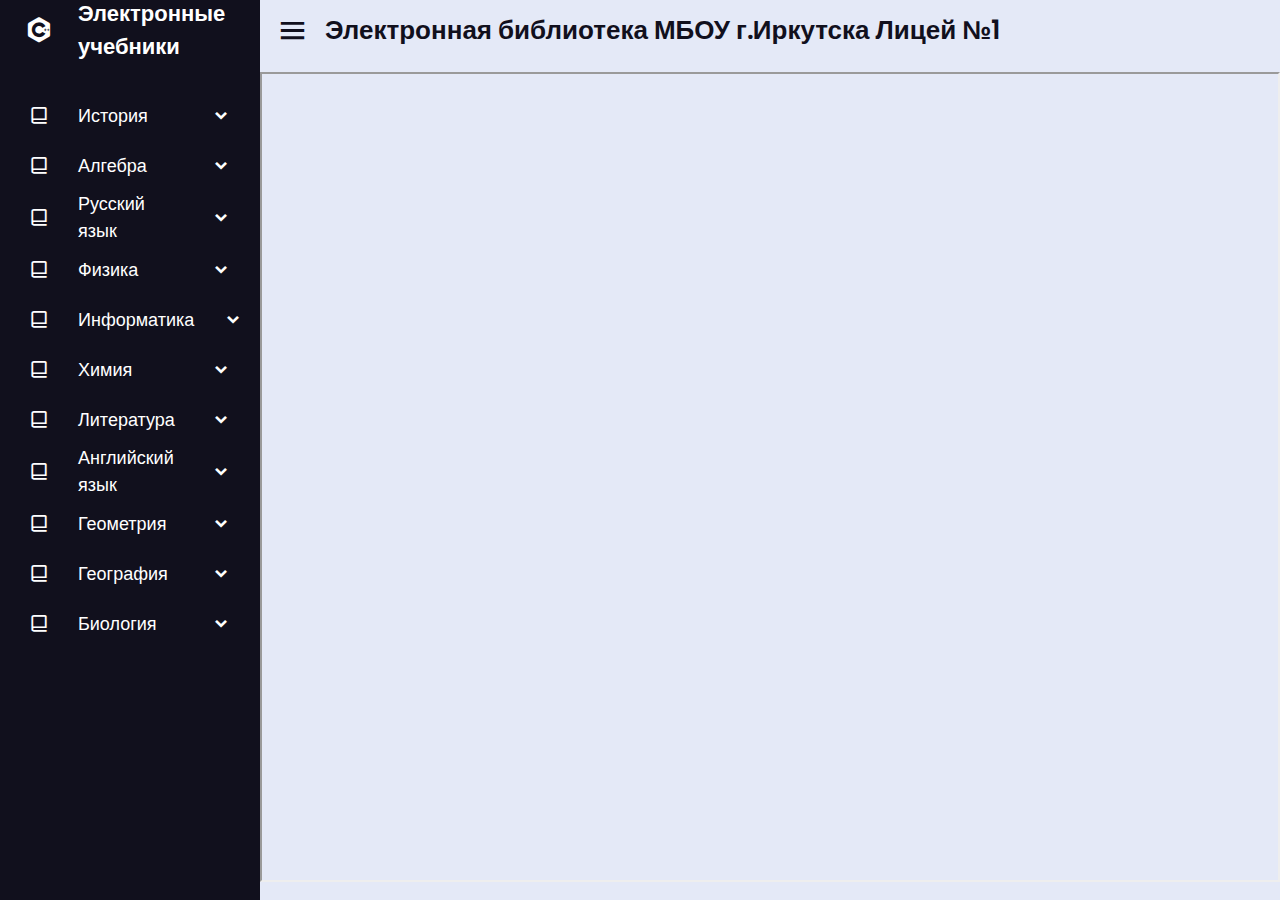
<file: index.html>
<!DOCTYPE html>
<html lang="ru" dir="ltr">
<head>
  <meta charset="UTF-8">
  <meta name="viewport" content="width=device-width, initial-scale=1.0 minimum-scale=1.3">
  <link rel="stylesheet" media="screen and (min-width: 768px)" href="fon.css">
  <link rel="stylesheet" media="screen and (max-width: 768px)" href="fon1.css">
  <link href='https://unpkg.com/boxicons@2.0.7/css/boxicons.min.css' rel='stylesheet'>
  <script src="https://cdnjs.cloudflare.com/ajax/libs/jquery/3.6.0/jquery.js"></script>
  <script src="ddd.js"></script>

  <meta name="viewport" content="width=device-width, initial-scale=1.0">
</head>

<body>
  <div class="wrapper">
    <div class="sidebar" >
      <div class="logo-details" >
        <i class='bx bxl-c-plus-plus' id="mainI"></i>
        <span class="logo_name" id="mainSpan">Электронные учебники</span>
      </div>
      <ul class="nav-links">
        <li>
          <div class="icon-link">
            <a href="#">
              <i class='bx bx-book-alt'></i>
              <span class="link_name">История</span>
            </a>
            <i class='bx bxs-chevron-down arrow'></i>
          </div>
          <ul class="sub-menu">
            <li><a class="link_name" href="#">История</a></li>
            <li><a href="#" id="history7">7 класс</a></li>
            <li><a href="#" id="history8">8 класс</a></li>
            <li><a href="#" id="history9">9 класс</a></li>
          </ul>
        </li>
        <li>
          <div class="icon-link">
            <a href="#">
              <i class='bx bx-book-alt'></i>
              <span class="link_name">Алгебра</span>
            </a>
            <i class='bx bxs-chevron-down arrow'></i>
          </div>
          <ul class="sub-menu">
            <li><a class="link_name" href="#">Алгебра</a></li>
            <li><a href="#" id="algebra7">7 класс</a></li>
            <li><a href="#" id="algebra8">8 класс</a></li>
            <li><a href="#" id="algebra9">9 класс</a></li>
          </ul>
        </li>
        <li>
          <div class="icon-link">
            <a href="#">
              <i class='bx bx-book-alt'></i>
              <span class="link_name">Русский язык</span>
            </a>
            <i class='bx bxs-chevron-down arrow'></i>
          </div>
          <ul class="sub-menu">
            <li><a class="link_name" href="#">Русский язык</a></li>
            <li><a href="#" id="russian7">7 класс</a></li>
            <li><a href="#" id="russian8">8 класс</a></li>
            <li><a href="#" id="russian9">9 класс</a></li>
          </ul>
        </li>
        <li>
          <div class="icon-link">
            <a href="#">
              <i class='bx bx-book-alt'></i>
              <span class="link_name">Физика</span>
            </a>
            <i class='bx bxs-chevron-down arrow'></i>
          </div>
          <ul class="sub-menu">
            <li><a class="link_name" href="#">Физика</a></li>
            <li><a href="#" id="fizika7">7 класс</a></li>
            <li><a href="#" id="fizika8">8 класс</a></li>
            <li><a href="#" id="fizika9">9 класс</a></li>
          </ul>
        </li>
        <li>
          <div class="icon-link">
            <a href="#">
              <i class='bx bx-book-alt'></i>
              <span class="link_name">Информатика</span>
            </a>
            <i class='bx bxs-chevron-down arrow'></i>
          </div>
          <ul class="sub-menu">
            <li><a class="link_name" href="#">Информатика</a></li>
            <li><a href="#" id="informatics7">7 класс</a></li>
            <li><a href="#" id="informatics8">8 класс</a></li>
            <li><a href="#" id="informatics9">9 класс</a></li>
          </ul>
        </li>
        <li>
          <div class="icon-link">
            <a href="#">
              <i class='bx bx-book-alt'></i>
              <span class="link_name">Химия</span>
            </a>
            <i class='bx bxs-chevron-down arrow'></i>
          </div>
          <ul class="sub-menu">
            <li><a class="link_name" href="#">Химия</a></li>
            <li><a href="#" id="himia8">8 класс</a></li>
            <li><a href="#" id="himia9">9 класс</a></li>
          </ul>
        </li>
        <li>
          <div class="icon-link">
            <a href="#">
              <i class='bx bx-book-alt'></i>
              <span class="link_name">Литература</span>
            </a>
            <i class='bx bxs-chevron-down arrow'></i>
          </div>
          <ul class="sub-menu">
            <li><a class="link_name" href="#">Литература</a></li>
            <li><a href="#" id="literatyre7.1">7 класс(1 часть)</a></li>
            <li><a href="#" id="literatyre7.2">7 класс(2 часть)</a></li>
            <li><a href="#" id="literatyre8.1">8 класс(1 часть)</a></li>
            <li><a href="#" id="literatyre8.2">8 класс(2 часть)</a></li>
            <li><a href="#" id="literatyre9.1">9 класс(1 часть)</a></li>
            <li><a href="#" id="literatyre9.2">9 класс(2 часть)</a></li>
          </ul>
        </li>
        <li>
          <div class="icon-link">
            <a href="#">
              <i class='bx bx-book-alt'></i>
              <span class="link_name">Английский язык</span>
            </a>
            <i class='bx bxs-chevron-down arrow'></i>
          </div>
          <ul class="sub-menu">
            <li><a class="link_name" href="#">Английский язык</a></li>
            <li><a href="#" id="english7">7 класс</a></li>
            <li><a href="#" id="english8">8 класс</a></li>
            <li><a href="#" id="english9">9 класс</a></li>
          </ul>
        </li>
        <li>
          <div class="icon-link">
            <a href="#">
              <i class='bx bx-book-alt'></i>
              <span class="link_name">Геометрия</span>
            </a>
            <i class='bx bxs-chevron-down arrow'></i>
          </div>
          <ul class="sub-menu">
            <li><a class="link_name" href="#">Геометрия</a></li>
            <li><a href="#" id="geometry7">7 класс</a></li>
            <li><a href="#" id="geometry8">8 класс</a></li>
            <li><a href="#" id="geometry9">9 класс</a></li>
          </ul>
        </li>
        <li>
          <div class="icon-link">
            <a href="#">
              <i class='bx bx-book-alt'></i>
              <span class="link_name">География</span>
            </a>
            <i class='bx bxs-chevron-down arrow'></i>
          </div>
          <ul class="sub-menu">
            <li><a class="link_name" href="#">География</a></li>
            <li><a href="#" id="geografia7">7 класс</a></li>
            <li><a href="#" id="geografia8">8 класс</a></li>
            <li><a href="#" id="geografia9">9 класс</a></li>
          </ul>
        </li>
        <li>
          <div class="icon-link">
            <a href="#">
              <i class='bx bx-book-alt'></i>
              <span class="link_name">Биология</span>
            </a>
            <i class='bx bxs-chevron-down arrow'></i>
          </div>
          <ul class="sub-menu">
            <li><a class="link_name" href="#">Биология</a></li>
            <li><a href="#" id="biologi7">7 класс</a></li>
            <li><a href="#" id="biologi8">8 класс</a></li>
            <li><a href="#" id="biologi9">9 класс</a></li>
          </ul>
        </li>
      </ul>
    </div>
    <section class="home-section">
      <div class="home-content">
        <i class='bx bx-menu'></i>
        <span class="text">Электронная библиотека МБОУ г.Иркутска Лицей №1</span> <br />
      </div>
      <h1 id="section"></h1>
      <iframe id="iframe" class="wer"></iframe>
    </section>
  </div>

  <script>
    let arrow = document.querySelectorAll(".arrow");
    for (var i = 0; i < arrow.length; i++) {
      arrow[i].addEventListener("click", (e) => {
        let arrowParent = e.target.parentElement.parentElement;
        arrowParent.classList.toggle("showMenu");
      });
    }
    let sidebar = document.querySelector(".sidebar");
    let sidebarBtn = document.querySelector(".bx-menu");
    console.log(sidebarBtn);

    $(function () {
      resizeScreen();
      $(window).resize(function(){
        resizeScreen();
      });
      $('.bx-menu').click(function(){
        if(document.body.clientWidth > 400){
          $('.sidebar').toggleClass('close');
        }else{
          $('.sidebar').toggleClass('small-screen');
        }
      });
      
      function resizeScreen() {
        if(document.body.clientWidth < 400){
          $('.sidebar').addClass('close');
        }else{
          $('.sidebar').removeClass('close');
        }
      }
    });
  </script>
</body>

</html>
</file>
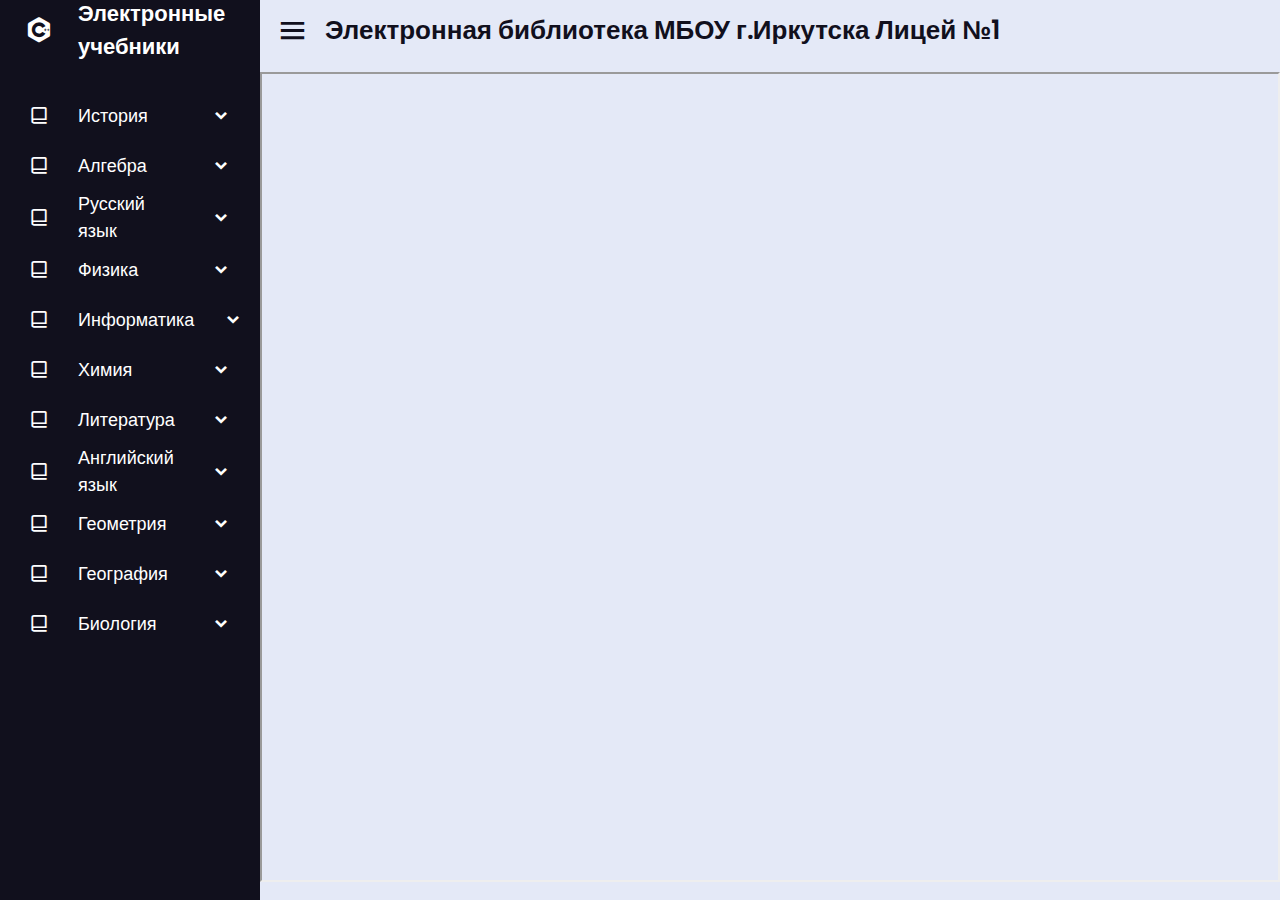
<file: main.html>
<!DOCTYPE html>
<html lang="ru" dir="ltr">
<head>
  <meta charset="UTF-8">
  <meta name="viewport" content="width=device-width, initial-scale=1.0 minimum-scale=1.3">
  <link rel="stylesheet" media="screen and (min-width: 768px)" href="fon.css">
  <link rel="stylesheet" media="screen and (max-width: 768px)" href="fon1.css">
  <link href='https://unpkg.com/boxicons@2.0.7/css/boxicons.min.css' rel='stylesheet'>
  <script src="https://cdnjs.cloudflare.com/ajax/libs/jquery/3.6.0/jquery.js"></script>
  <script src="ddd.js"></script>

  <meta name="viewport" content="width=device-width, initial-scale=1.0">
</head>

<body>
  <div class="wrapper">
    <div class="sidebar" >
      <div class="logo-details" >
        <i class='bx bxl-c-plus-plus' id="mainI"></i>
        <span class="logo_name" id="mainSpan">Электронные учебники</span>
      </div>
      <ul class="nav-links">
        <li>
          <div class="icon-link">
            <a href="#">
              <i class='bx bx-book-alt'></i>
              <span class="link_name">История</span>
            </a>
            <i class='bx bxs-chevron-down arrow'></i>
          </div>
          <ul class="sub-menu">
            <li><a class="link_name" href="#">История</a></li>
            <li><a href="#" id="history7">7 класс</a></li>
            <li><a href="#" id="history8">8 класс</a></li>
            <li><a href="#" id="history9">9 класс</a></li>
          </ul>
        </li>
        <li>
          <div class="icon-link">
            <a href="#">
              <i class='bx bx-book-alt'></i>
              <span class="link_name">Алгебра</span>
            </a>
            <i class='bx bxs-chevron-down arrow'></i>
          </div>
          <ul class="sub-menu">
            <li><a class="link_name" href="#">Алгебра</a></li>
            <li><a href="#" id="algebra7">7 класс</a></li>
            <li><a href="#" id="algebra8">8 класс</a></li>
            <li><a href="#" id="algebra9">9 класс</a></li>
          </ul>
        </li>
        <li>
          <div class="icon-link">
            <a href="#">
              <i class='bx bx-book-alt'></i>
              <span class="link_name">Русский язык</span>
            </a>
            <i class='bx bxs-chevron-down arrow'></i>
          </div>
          <ul class="sub-menu">
            <li><a class="link_name" href="#">Русский язык</a></li>
            <li><a href="#" id="russian7">7 класс</a></li>
            <li><a href="#" id="russian8">8 класс</a></li>
            <li><a href="#" id="russian9">9 класс</a></li>
          </ul>
        </li>
        <li>
          <div class="icon-link">
            <a href="#">
              <i class='bx bx-book-alt'></i>
              <span class="link_name">Физика</span>
            </a>
            <i class='bx bxs-chevron-down arrow'></i>
          </div>
          <ul class="sub-menu">
            <li><a class="link_name" href="#">Физика</a></li>
            <li><a href="#" id="fizika7">7 класс</a></li>
            <li><a href="#" id="fizika8">8 класс</a></li>
            <li><a href="#" id="fizika9">9 класс</a></li>
          </ul>
        </li>
        <li>
          <div class="icon-link">
            <a href="#">
              <i class='bx bx-book-alt'></i>
              <span class="link_name">Информатика</span>
            </a>
            <i class='bx bxs-chevron-down arrow'></i>
          </div>
          <ul class="sub-menu">
            <li><a class="link_name" href="#">Информатика</a></li>
            <li><a href="#" id="informatics7">7 класс</a></li>
            <li><a href="#" id="informatics8">8 класс</a></li>
            <li><a href="#" id="informatics9">9 класс</a></li>
          </ul>
        </li>
        <li>
          <div class="icon-link">
            <a href="#">
              <i class='bx bx-book-alt'></i>
              <span class="link_name">Химия</span>
            </a>
            <i class='bx bxs-chevron-down arrow'></i>
          </div>
          <ul class="sub-menu">
            <li><a class="link_name" href="#">Химия</a></li>
            <li><a href="#" id="himia8">8 класс</a></li>
            <li><a href="#" id="himia9">9 класс</a></li>
          </ul>
        </li>
        <li>
          <div class="icon-link">
            <a href="#">
              <i class='bx bx-book-alt'></i>
              <span class="link_name">Литература</span>
            </a>
            <i class='bx bxs-chevron-down arrow'></i>
          </div>
          <ul class="sub-menu">
            <li><a class="link_name" href="#">Литература</a></li>
            <li><a href="#" id="literatyre7.1">7 класс(1 часть)</a></li>
            <li><a href="#" id="literatyre7.2">7 класс(2 часть)</a></li>
            <li><a href="#" id="literatyre8.1">8 класс(1 часть)</a></li>
            <li><a href="#" id="literatyre8.2">8 класс(2 часть)</a></li>
            <li><a href="#" id="literatyre9.1">9 класс(1 часть)</a></li>
            <li><a href="#" id="literatyre9.2">9 класс(2 часть)</a></li>
          </ul>
        </li>
        <li>
          <div class="icon-link">
            <a href="#">
              <i class='bx bx-book-alt'></i>
              <span class="link_name">Английский язык</span>
            </a>
            <i class='bx bxs-chevron-down arrow'></i>
          </div>
          <ul class="sub-menu">
            <li><a class="link_name" href="#">Английский язык</a></li>
            <li><a href="#" id="english7">7 класс</a></li>
            <li><a href="#" id="english8">8 класс</a></li>
            <li><a href="#" id="english9">9 класс</a></li>
          </ul>
        </li>
        <li>
          <div class="icon-link">
            <a href="#">
              <i class='bx bx-book-alt'></i>
              <span class="link_name">Геометрия</span>
            </a>
            <i class='bx bxs-chevron-down arrow'></i>
          </div>
          <ul class="sub-menu">
            <li><a class="link_name" href="#">Геометрия</a></li>
            <li><a href="#" id="geometry7">7 класс</a></li>
            <li><a href="#" id="geometry8">8 класс</a></li>
            <li><a href="#" id="geometry9">9 класс</a></li>
          </ul>
        </li>
        <li>
          <div class="icon-link">
            <a href="#">
              <i class='bx bx-book-alt'></i>
              <span class="link_name">География</span>
            </a>
            <i class='bx bxs-chevron-down arrow'></i>
          </div>
          <ul class="sub-menu">
            <li><a class="link_name" href="#">География</a></li>
            <li><a href="#" id="geografia7">7 класс</a></li>
            <li><a href="#" id="geografia8">8 класс</a></li>
            <li><a href="#" id="geografia9">9 класс</a></li>
          </ul>
        </li>
        <li>
          <div class="icon-link">
            <a href="#">
              <i class='bx bx-book-alt'></i>
              <span class="link_name">Биология</span>
            </a>
            <i class='bx bxs-chevron-down arrow'></i>
          </div>
          <ul class="sub-menu">
            <li><a class="link_name" href="#">Биология</a></li>
            <li><a href="#" id="biologi7">7 класс</a></li>
            <li><a href="#" id="biologi8">8 класс</a></li>
            <li><a href="#" id="biologi9">9 класс</a></li>
          </ul>
        </li>
      </ul>
    </div>
    <section class="home-section">
      <div class="home-content">
        <i class='bx bx-menu'></i>
        <span class="text">Электронная библиотека МБОУ г.Иркутска Лицей №1</span> <br />
      </div>
      <h1 id="section"></h1>
      <iframe id="iframe" class="wer"></iframe>
    </section>
  </div>

  <script>
    let arrow = document.querySelectorAll(".arrow");
    for (var i = 0; i < arrow.length; i++) {
      arrow[i].addEventListener("click", (e) => {
        let arrowParent = e.target.parentElement.parentElement;
        arrowParent.classList.toggle("showMenu");
      });
    }
    let sidebar = document.querySelector(".sidebar");
    let sidebarBtn = document.querySelector(".bx-menu");
    console.log(sidebarBtn);

    $(function () {
      resizeScreen();
      $(window).resize(function(){
        resizeScreen();
      });
      $('.bx-menu').click(function(){
        if(document.body.clientWidth > 400){
          $('.sidebar').toggleClass('close');
        }else{
          $('.sidebar').toggleClass('small-screen');
        }
      });
      
      function resizeScreen() {
        if(document.body.clientWidth < 400){
          $('.sidebar').addClass('close');
        }else{
          $('.sidebar').removeClass('close');
        }
      }
    });
  </script>
</body>

</html>
</file>
<file: fon.css>
/* Google Fonts Import Link */
@import url('https://fonts.googleapis.com/css2?family=Poppins:wght@300;400;500;600;700&display=swap');
*{
  margin: 0;
  padding: 0;
  box-sizing: border-box;
  font-family: 'Poppins', sans-serif;
}
.wrapper{
  display: flex;
  min-height: 100%;
}
.sidebar{
  display: flex;
  flex-direction: column;
  margin-bottom: 0;
  min-height: 100vh;
  width: 260px;
  background: #11101d;
  background-size: cover;
  z-index: 100;
  transition: all 0.5s ease;
}
.sidebar.close{
  width: 78px;
}
.sidebar .logo-details{
  height: 60px;
  width: 100%;
  display: flex;
  align-items: center;
}
.sidebar .logo-details i{
  font-size: 30px;
  color: #fff;
  height: 50px;
  min-width: 78px;
  text-align: center;
  line-height: 50px;
}
.sidebar .logo-details .logo_name{
  font-size: 22px;
  color: #fff;
  font-weight: 600;
  transition: 0.3s ease;
  transition-delay: 0.1s;
}
.sidebar.close .logo-details .logo_name{
  transition-delay: 0s;
  opacity: 0;
  pointer-events: none;
}
.sidebar .nav-links{
  height: 100%;
  padding: 30px 0 100px 0;
  overflow: auto;
}
.sidebar.close .nav-links{
  overflow: visible;
}
.sidebar .nav-links::-webkit-scrollbar{
  display: none;
}
.sidebar .nav-links li{
  position: relative;
  list-style: none;
  transition: all 0.4s ease;
}
.sidebar .nav-links li:hover{
  background: #1d1b31;
}
.sidebar .nav-links li .icon-link{
  display: flex;
  align-items: center;
  justify-content: space-between;
}
.sidebar.close .nav-links li .icon-link{
  display: block
}
.sidebar .nav-links li i{
  height: 50px;
  min-width: 78px;
  text-align: center;
  line-height: 50px;
  color: #fff;
  font-size: 20px;
  cursor: pointer;
  transition: all 0.3s ease;
}
.sidebar .nav-links li.showMenu i.arrow{
  transform: rotate(-180deg);
}
.sidebar.close .nav-links i.arrow{
  display: none;
}
.sidebar .nav-links li a{
  display: flex;
  align-items: center;
  text-decoration: none;
}
.sidebar .nav-links li a .link_name{
  font-size: 18px;
  font-weight: 400;
  color: #fff;
  transition: all 0.4s ease;
}
.sidebar.close .nav-links li a .link_name{
  opacity: 0;
  pointer-events: none;
}
.sidebar .nav-links li .sub-menu{
  padding: 6px 6px 14px 80px;
  margin-top: -10px;
  background: #1d1b31;
  display: none;
}
.sidebar .nav-links li.showMenu .sub-menu{
  display: block;
}
.sidebar .nav-links li .sub-menu a{
  color: #fff;
  font-size: 15px;
  padding: 5px 0;
  white-space: nowrap;
  opacity: 0.6;
  transition: all 0.3s ease;
}
.sidebar .nav-links li .sub-menu a:hover{
  opacity: 1;
}
.sidebar.close .nav-links li .sub-menu{
  position: absolute;
  left: 100%;
  top: -10px;
  margin-top: 0;
  padding: 10px 20px;
  border-radius: 0 6px 6px 0;
  opacity: 0;
  display: block;
  pointer-events: none;
  transition: 0s;
}
.sidebar.close .nav-links li:hover .sub-menu{
  top: 0;
  opacity: 1;
  pointer-events: auto;
  transition: all 0.4s ease;
}
.sidebar .nav-links li .sub-menu .link_name{
  display: none;
}
.sidebar.close .nav-links li .sub-menu .link_name{
  font-size: 18px;
  opacity: 1;
  display: block;
}
.sidebar .nav-links li .sub-menu.blank{
  opacity: 1;
  pointer-events: auto;
  padding: 3px 20px 6px 16px;
  opacity: 0;
  pointer-events: none;
}
.sidebar .nav-links li:hover .sub-menu.blank{
  top: 50%;
  transform: translateY(-50%);
}
.sidebar .profile-details{
  position: fixed;
  bottom: 0;
  width: 260px;
  display: flex;
  align-items: center;
  justify-content: space-between;
  background: #1d1b31;
  padding: 12px 0;
  transition: all 0.5s ease;
}
.sidebar.close .profile-details{
  background: none;
}
.sidebar.close .profile-details{
  width: 78px;
}
.sidebar .profile-details .profile-content{
  display: flex;
  align-items: center;
}
.sidebar .profile-details img{
  height: 52px;
  width: 52px;
  object-fit: cover;
  border-radius: 16px;
  margin: 0 14px 0 12px;
  background: #1d1b31;
  transition: all 0.5s ease;
}
.sidebar.close .profile-details img{
  padding: 10px;
}
.sidebar .profile-details .profile_name,
.sidebar .profile-details .job{
  color: #fff;
  font-size: 18px;
  font-weight: 500;
  white-space: nowrap;
}
.sidebar.close .profile-details i,
.sidebar.close .profile-details .profile_name,
.sidebar.close .profile-details .job{
  display: none;
}
.sidebar .profile-details .job{
  font-size: 12px;
}
.home-section{
  position: relative;
  background: #E4E9F7;
  min-height: 100%;
  left: 0px;
  width: calc(100% - 260px);
  transition: all 0.5s ease;
}
.sidebar.close ~ .home-section{
  left: 0px;
  width: calc(100% - 78px);
}
.home-section .home-content{
  height: 60px;
  display: flex;
  align-items: center;
}
.home-section .home-content .bx-menu,
.home-section .home-content .text{
  color: #11101d;
  font-size: 35px;
}
.home-section .home-content .bx-menu{
  margin: 0 15px;
  cursor: pointer;
}
.home-section .home-content .text{
  font-size: 26px;
  font-weight: 600;
}
@media (max-width: 400px) {

  .sidebar.close.small-screen{
    width: 0;
  }

  .sidebar.close.small-screen ~ .home-section{
    width: 100%;
    left: 0;
    z-index: 100;
  }
}
h1 { 
  color: #ba1212;
  font-family: ‘Droid serif’, serif;
  font-size: 36px;
  font-weight: 4000;
  font-style: italic;
  line-height: 44px;
  margin: 0 0 12px;
  text-align: center;
  background-color: #ffffff
}
.wer{
  width: 100%;
  height: 90%;
}
</file>
<file: fon1.css>
@import url('https://fonts.googleapis.com/css2?family=Poppins:wght@300;400;500;600;700&display=swap');
*{
  margin: 0;
  padding: 0;
  box-sizing: border-box;
  font-family: 'Poppins', sans-serif;
}
.wrapper{
  display: flex;
  min-height: 100%;
}
.sidebar{
  display: flex;
  flex-direction: column;
  margin-bottom: 0;
  min-height: 100vh;
  width: 260px;
  background: #11101d;
  background-size: cover;
  z-index: 100;
  transition: all 0.5s ease;
}
.sidebar.close{
  width: 78px;
}
.sidebar .logo-details{
  height: 60px;
  width: 100%;
  display: flex;
  align-items: center;
}
.sidebar .logo-details i{
  font-size: 30px;
  color: #fff;
  height: 50px;
  min-width: 78px;
  text-align: center;
  line-height: 50px;
}
.sidebar .logo-details .logo_name{
  font-size: 22px;
  color: #fff;
  font-weight: 600;
  transition: 0.3s ease;
  transition-delay: 0.1s;
}
.sidebar.close .logo-details .logo_name{
  transition-delay: 0s;
  opacity: 0;
  pointer-events: none;
}
.sidebar .nav-links{
  height: 100%;
  padding: 30px 0 100px 0;
  overflow: auto;
}
.sidebar.close .nav-links{
  overflow: visible;
}
.sidebar .nav-links::-webkit-scrollbar{
  display: none;
}
.sidebar .nav-links li{
  position: relative;
  list-style: none;
  transition: all 0.4s ease;
}
.sidebar .nav-links li:hover{
  background: #1d1b31;
}
.sidebar .nav-links li .icon-link{
  display: flex;
  align-items: center;
  justify-content: space-between;
}
.sidebar.close .nav-links li .icon-link{
  display: block
}
.sidebar .nav-links li i{
  height: 50px;
  min-width: 78px;
  text-align: center;
  line-height: 50px;
  color: #fff;
  font-size: 20px;
  cursor: pointer;
  transition: all 0.3s ease;
}
.sidebar .nav-links li.showMenu i.arrow{
  transform: rotate(-180deg);
}
.sidebar.close .nav-links i.arrow{
  display: none;
}
.sidebar .nav-links li a{
  display: flex;
  align-items: center;
  text-decoration: none;
}
.sidebar .nav-links li a .link_name{
  font-size: 18px;
  font-weight: 400;
  color: #fff;
  transition: all 0.4s ease;
}
.sidebar.close .nav-links li a .link_name{
  opacity: 0;
  pointer-events: none;
}
.sidebar .nav-links li .sub-menu{
  padding: 6px 6px 14px 80px;
  margin-top: -10px;
  background: #1d1b31;
  display: none;
}
.sidebar .nav-links li.showMenu .sub-menu{
  display: block;
}
.sidebar .nav-links li .sub-menu a{
  color: #fff;
  font-size: 15px;
  padding: 5px 0;
  white-space: nowrap;
  opacity: 0.6;
  transition: all 0.3s ease;
}
.sidebar .nav-links li .sub-menu a:hover{
  opacity: 1;
}
.sidebar.close .nav-links li .sub-menu{
  position: absolute;
  left: 100%;
  top: -10px;
  margin-top: 0;
  padding: 10px 20px;
  border-radius: 0 6px 6px 0;
  opacity: 0;
  display: block;
  pointer-events: none;
  transition: 0s;
}
.sidebar.close .nav-links li:hover .sub-menu{
  top: 0;
  opacity: 1;
  pointer-events: auto;
  transition: all 0.4s ease;
}
.sidebar .nav-links li .sub-menu .link_name{
  display: none;
}
.sidebar.close .nav-links li .sub-menu .link_name{
  font-size: 18px;
  opacity: 1;
  display: block;
}
.sidebar .nav-links li .sub-menu.blank{
  opacity: 1;
  pointer-events: auto;
  padding: 3px 20px 6px 16px;
  opacity: 0;
  pointer-events: none;
}
.sidebar .nav-links li:hover .sub-menu.blank{
  top: 50%;
  transform: translateY(-50%);
}
.sidebar .profile-details{
  position: fixed;
  bottom: 0;
  width: 260px;
  display: flex;
  align-items: center;
  justify-content: space-between;
  background: #1d1b31;
  padding: 12px 0;
  transition: all 0.5s ease;
}
.sidebar.close .profile-details{
  background: none;
}
.sidebar.close .profile-details{
  width: 78px;
}
.sidebar .profile-details .profile-content{
  display: flex;
  align-items: center;
}
.sidebar .profile-details img{
  height: 52px;
  width: 52px;
  object-fit: cover;
  border-radius: 16px;
  margin: 0 14px 0 12px;
  background: #1d1b31;
  transition: all 0.5s ease;
}
.sidebar.close .profile-details img{
  padding: 10px;
}
.sidebar .profile-details .profile_name,
.sidebar .profile-details .job{
  color: #fff;
  font-size: 18px;
  font-weight: 500;
  white-space: nowrap;
}
.sidebar.close .profile-details i,
.sidebar.close .profile-details .profile_name,
.sidebar.close .profile-details .job{
  display: none;
}
.sidebar .profile-details .job{
  font-size: 12px;
}
.home-section{
  position: relative;
  background: #E4E9F7;
  min-height: 100%;
  left: 0px;
  width: calc(100% - 260px);
  transition: all 0.5s ease;
}
.sidebar.close ~ .home-section{
  left: 0px;
  width: calc(100% - 78px);
}
.home-section .home-content{
  height: 60px;
  display: flex;
  align-items: center;
}
.home-section .home-content .bx-menu,
.home-section .home-content .text{
  color: #11101d;
  font-size: 12px;
}
.home-section .home-content .bx-menu{
  margin: 0 15px;
  cursor: pointer;
}
.home-section .home-content .text{
  font-size: 18px;
  font-weight: 600;
}
@media (max-width: 400px) {

  .sidebar.close.small-screen{
    width: 0;
  }

  .sidebar.close.small-screen ~ .home-section{
    width: 100%;
    left: 0;
    z-index: 100;
  }
}
h1 { 
    padding-top: 70px;
    color: #ba1212;
    font-family: ‘Droid serif’, serif;
    font-size: 20px;
    font-weight: 1000;
    font-style: italic;
    line-height: 22px;
    margin: 0 0 12px;
    text-align: center;
    background-color: #ffffff
    
  }
  .wer {
    width: 100%;
    height: 80%;
  }
</file>
